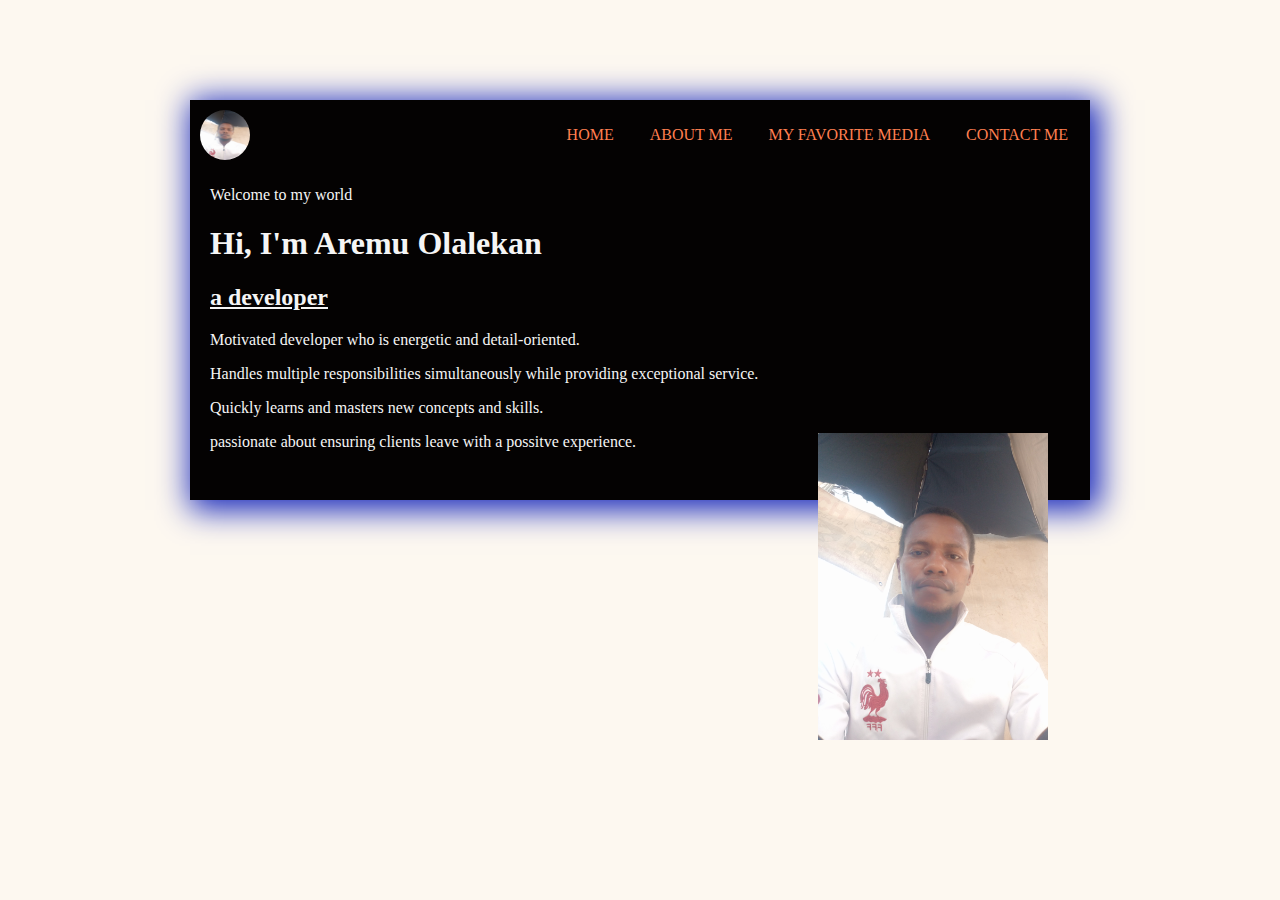
<file: index.html>
<!DOCTYPE html>
<html lang="en">
<head>
    <meta charset="UTF-8">
    <meta http-equiv="X-UA-Compatible" content="IE=edge">
    <meta name="viewport" content="width=device-width, initial-scale=1.0">
    <title>Home</title>
    <link rel="stylesheet" href="style.css">
</head>
<body class="home">
  <div class="home">
   <header>
      <img style="height: 50px;width: 50px; border-radius: 100px;margin: 10px;" src="ola.jpg" alt="">
<div>
  <a href="index.html">home</a>
  <a href="aboutme.html">about me</a>
  <a href="media.html">my favorite media</a>
  <a href="contact.html">contact me</a>
</div>
</header>
<div class="mine">
 <p>Welcome to my world</p>
 <h1>Hi, I'm Aremu Olalekan</h1>
 <h2>a developer</h2>
 <p>Motivated developer who is energetic and detail-oriented.</p>
 <p>Handles multiple responsibilities simultaneously while providing exceptional service.</p>
 <p>Quickly learns and masters new concepts and skills.</p>
 <p>passionate about ensuring clients leave with a possitve experience.</p>
 <img class="img" src="ola.jpg" alt="">
</div>
  </div>
</body>
</html>
</file>
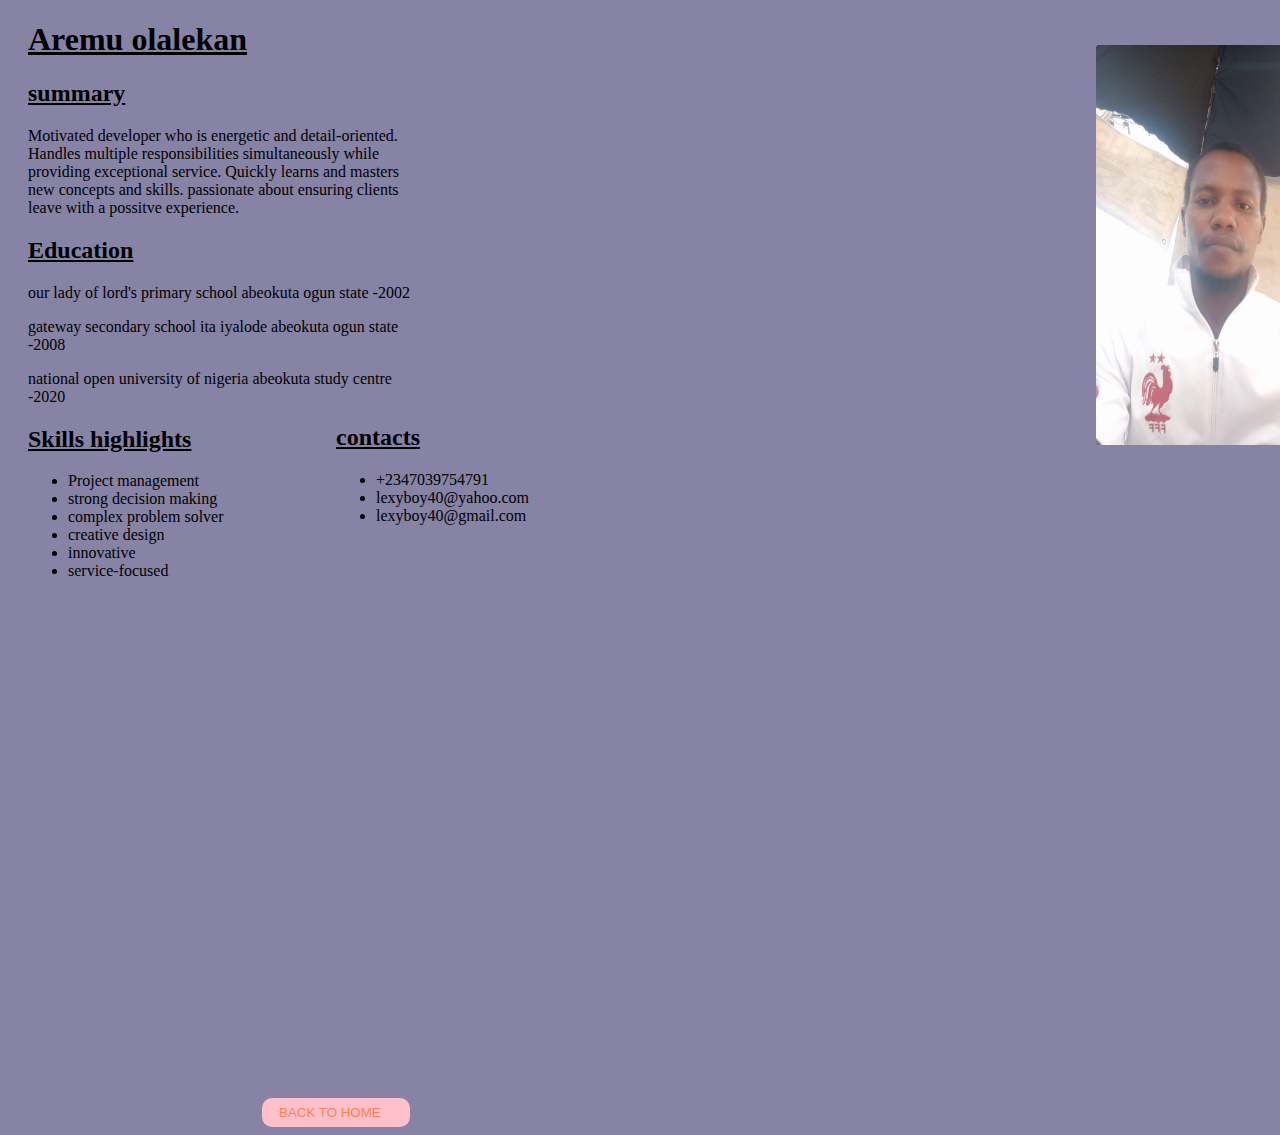
<file: aboutme.html>
<!DOCTYPE html>
<html lang="en">
<head>
    <meta charset="UTF-8">
    <meta http-equiv="X-UA-Compatible" content="IE=edge">
    <meta name="viewport" content="width=device-width, initial-scale=1.0">
    <title>about me</title>
    <link rel="stylesheet" href="style.css">
</head>
<body class="about">
<nav class="about">
    <h1>Aremu olalekan</h1>
    <h2>summary</h2>
<p>Motivated developer who is energetic and detail-oriented. Handles multiple responsibilities simultaneously while providing exceptional service. Quickly learns and masters new concepts and skills. passionate about ensuring clients leave with a possitve experience.</p>
<h2>Education</h2>
<p>our lady of lord's primary school abeokuta ogun state -2002 </p>
<p>gateway secondary school ita iyalode abeokuta ogun state -2008</p>
<p>national open university of nigeria abeokuta study centre -2020</p>
</nav>
<div id="about">
    <h2>Skills highlights</h2>
    <ul>
        <li>Project management</li>
        <li>strong decision making</li>
        <li>complex problem solver</li>
        <li>creative design</li>
        <li>innovative</li>
        <li>service-focused</li>
    </ul>
    <nav id="about">
    <h2>contacts</h2>
    <ul>
        <li>+2347039754791</li>
        <li>lexyboy40@yahoo.com</li>
        <li>lexyboy40@gmail.com</li>
    </ul>
</nav>
</div>
<img id="img" src="ola.jpg" alt="">
<button><a href="index.html"> back to home</a></button>
</body>
</html>
</file>
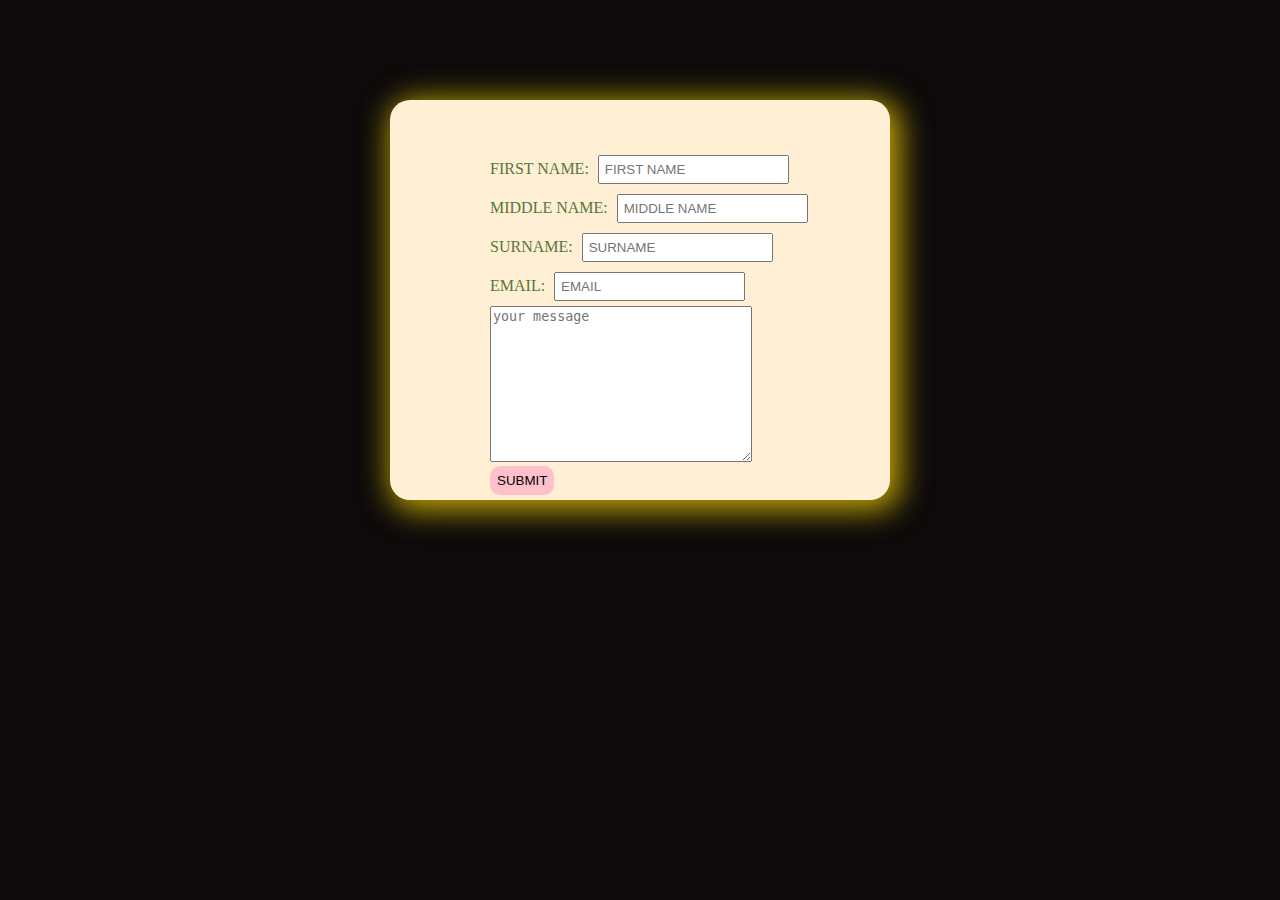
<file: contact.html>
<!DOCTYPE html>
<html lang="en">
<head>
    <meta charset="UTF-8">
    <meta http-equiv="X-UA-Compatible" content="IE=edge">
    <meta name="viewport" content="width=device-width, initial-scale=1.0">
    <title>contact me</title>
    <link rel="stylesheet" href="style.css">
</head>
<body class="contact">
    <div class="contact">
       <form>
        <label for="">FIRST NAME: <input required placeholder="FIRST NAME" type="text"></label><br>
        <label for="">MIDDLE NAME: <input required placeholder="MIDDLE NAME" type="text"></label><br>
        <label for="">SURNAME: <input required placeholder="SURNAME" type="text"></label><br>
        <label for="">EMAIL: <input required placeholder="EMAIL" type="email"></label><br>
        <textarea required placeholder="your message" name="" id="" cols="30" rows="10"></textarea><br>
        <button>SUBMIT</button>
       </form>
    </div>
</body>
</html>
</file>
<file: style.css>
header{
display: flex;
justify-content: space-between;
align-items: center;
border-radius: 18px;
}
a{
    color: coral;
    text-decoration: none;
    text-transform: uppercase;
    border: solid black;
    border-radius: 15px;
    margin-right: 12px;
    padding: 10px;
    border: none;
}
a:hover{
    color: skyblue;
    background-color: red;
}
div.contact{
    height: 400px;
    width: 500px;
    margin: 100px auto;
    box-shadow: 5px 5px 30px 5px rgb(194, 166, 6);
    background-color: papayawhip;
    border-radius: 20px;
}
form{
    padding-top: 50px;
    padding-left: 100px;
    color: rgb(88, 119, 57);
}
input{
    padding: 5px;
    margin: 5px;
}
button{
    border:5px solid red;
    border-radius: 10px;
    background-color: pink;
    padding: 7px;
    border: none;
    cursor: pointer;
}
body{
    background-color: rgba(253, 248, 239, 0.932);
}
div.home{
    height: 400px;
    width: 900px;
    margin: 100px auto;
    box-shadow: 5px 5px 30px 5px rgb(20, 37, 187);
    background-color:rgba(2, 0, 0, 0.993);
}
div.mine{
    color: whitesmoke;
    margin-left: 20px;
}
body.contact{
    background-color: rgb(12, 10, 10);
}
.img{
    width: 230px;
    position: absolute;
    right: 14.5em;
    bottom: 10em;
}
#img{
    height: 400px;
    width: 250px;
    position: relative;
    bottom: 42em;
    left: 68em;
}
nav.about{
    width: 400px;
    margin-left: 20px;
}
#about{
    width: 400px;
    margin-left: 20px;
}
body.about{
    background-color: rgba(123, 119, 156, 0.911);
}
nav.about h1, h2, h3{
    text-decoration: underline;
}
nav#about{
    position: relative;
    left: 18em;
    bottom: 11em;
}
    @media (max-width:600px){
        .img{
            position: relative;
            left: 40.5em;
            bottom: 17em;
        }
    }
    video{
        height: 400px;
        width: 400px;
    }
</file>
